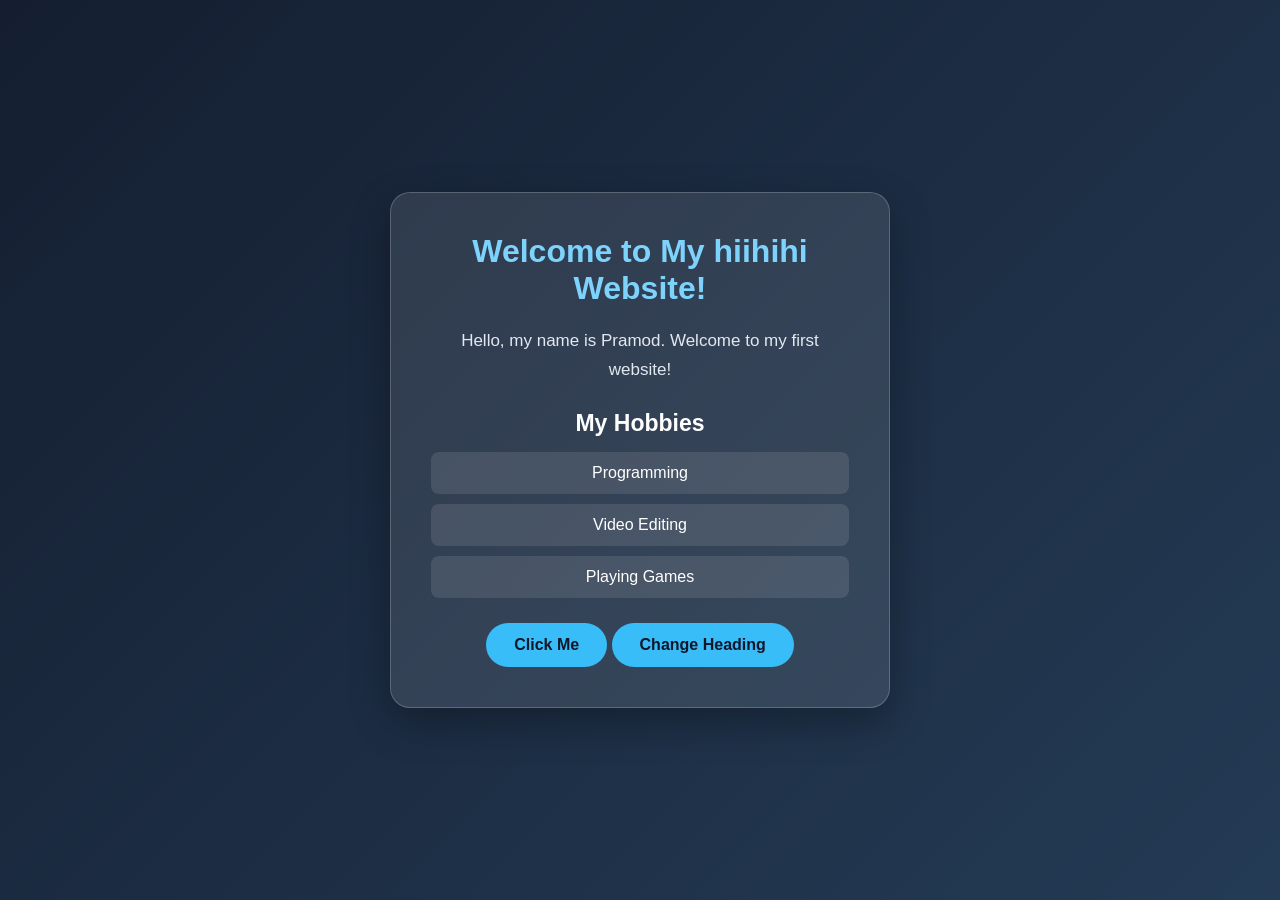
<file: index.html>
<!DOCTYPE html>
<html lang="en">
<head>
    <meta charset="UTF-8">
    <meta name="viewport" content="width=device-width, initial-scale=1.0">
    <title>My First Website</title>

    <link rel="stylesheet" href="style.css">
</head>
<body>

    <div class="container">
        <h1 id="heading">Welcome to My hiihihi Website!</h1>

        <p class="intro" id="message">
            Hello, my name is Pramod.
            Welcome to my first website!
        </p>

        <h2>My Hobbies</h2>

        <ul>
            <li>Programming</li>
            <li>Video Editing</li>
            <li>Playing Games</li>
        </ul>

        <button id="helloBtn">Click Me</button>

        <button id="changeBtn">Change Heading</button>

        <p id="result"></p>
    </div>

    <!-- Connect JavaScript to HTML -->
    <script src="script.js"></script>
</body>
</html>
</file>
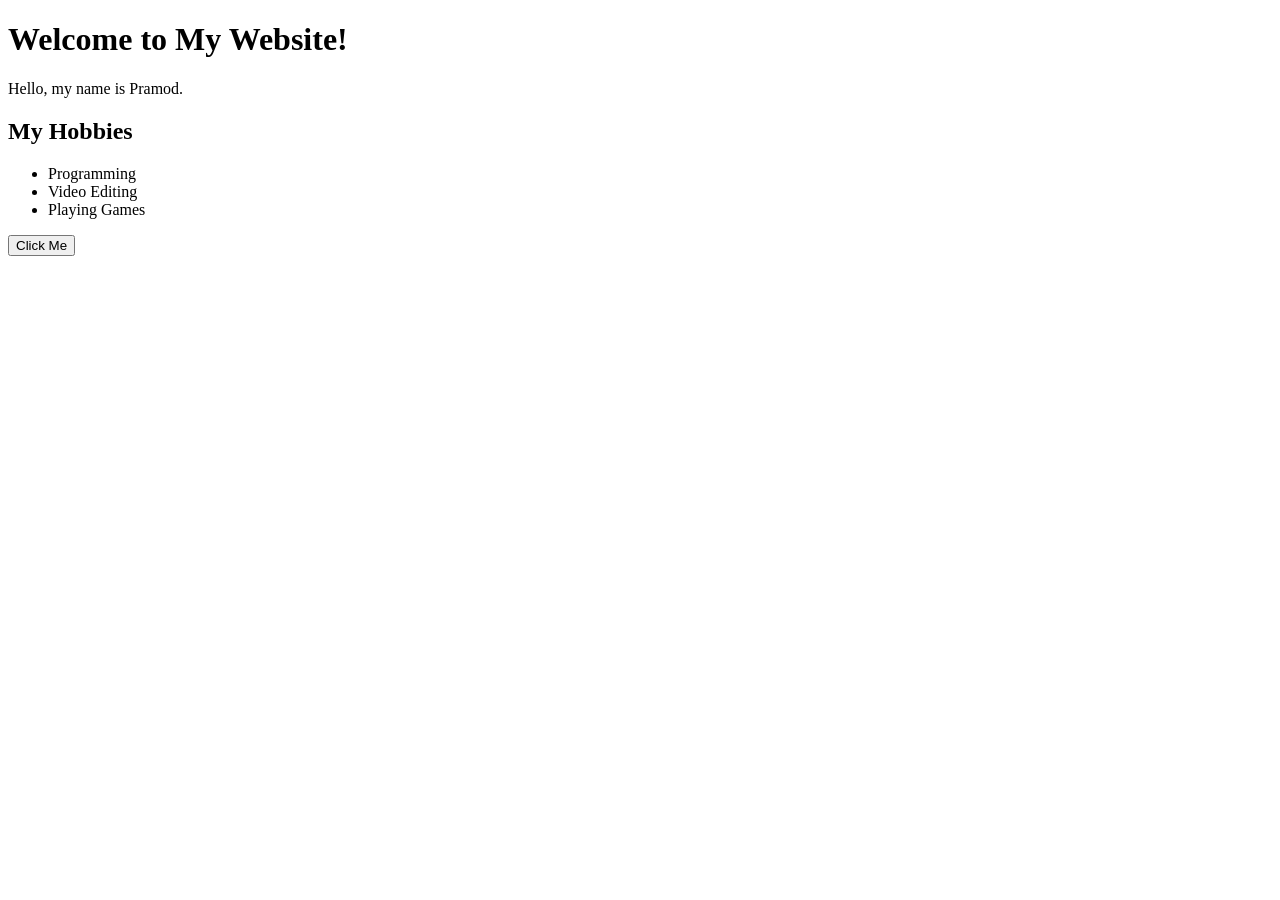
<file: hi.html>
<!DOCTYPE html>
<html lang="en">
<head>
    <meta charset="UTF-8">
    <meta name="viewport" content="width=device-width, initial-scale=1.0">
    <title>My First Website</title>
</head>
<body>

    <h1>Welcome to My Website!</h1>

    <p>Hello, my name is Pramod.</p>

    <h2>My Hobbies</h2>
    <ul>
        <li>Programming</li>
        <li>Video Editing</li>
        <li>Playing Games</li>
    </ul>

    <button onclick="alert('Hello Pramod!')">
        Click Me
    </button>

</body>
</html>
</file>
<file: style.css>
/* Reset default spacing */
* {
    margin: 0;
    padding: 0;
    box-sizing: border-box;
}

/* Main page */
body {
    font-family: Arial, sans-serif;
    background: linear-gradient(135deg, #141e30, #243b55);
    min-height: 100vh;
    display: flex;
    justify-content: center;
    align-items: center;
    padding: 20px;
    color: #ffffff;
}

/* Website card */
.container {
    background: rgba(255, 255, 255, 0.10);
    padding: 40px;
    width: 100%;
    max-width: 500px;
    border-radius: 20px;
    text-align: center;
    border: 1px solid rgba(255, 255, 255, 0.2);
    box-shadow: 0 15px 40px rgba(0, 0, 0, 0.3);
}

/* Main heading */
h1 {
    font-size: 32px;
    color: #7dd3fc;
    margin-bottom: 20px;
}

/* Paragraph */
.intro {
    font-size: 17px;
    line-height: 1.7;
    margin-bottom: 25px;
    color: #e2e8f0;
}

/* Subheading */
h2 {
    font-size: 23px;
    margin-bottom: 15px;
    color: #ffffff;
}

/* Hobbies list */
ul {
    list-style: none;
    margin-bottom: 25px;
}

li {
    background: rgba(255, 255, 255, 0.10);
    margin: 10px 0;
    padding: 12px;
    border-radius: 8px;
    transition: 0.3s;
}

li:hover {
    background: rgba(125, 211, 252, 0.25);
    transform: translateX(5px);
}

/* Button */
button {
    background: #38bdf8;
    color: #0f172a;
    border: none;
    padding: 13px 28px;
    font-size: 16px;
    font-weight: bold;
    border-radius: 30px;
    cursor: pointer;
    transition: 0.3s;
}

button:hover {
    background: #7dd3fc;
    transform: scale(1.05);
}
</file>
